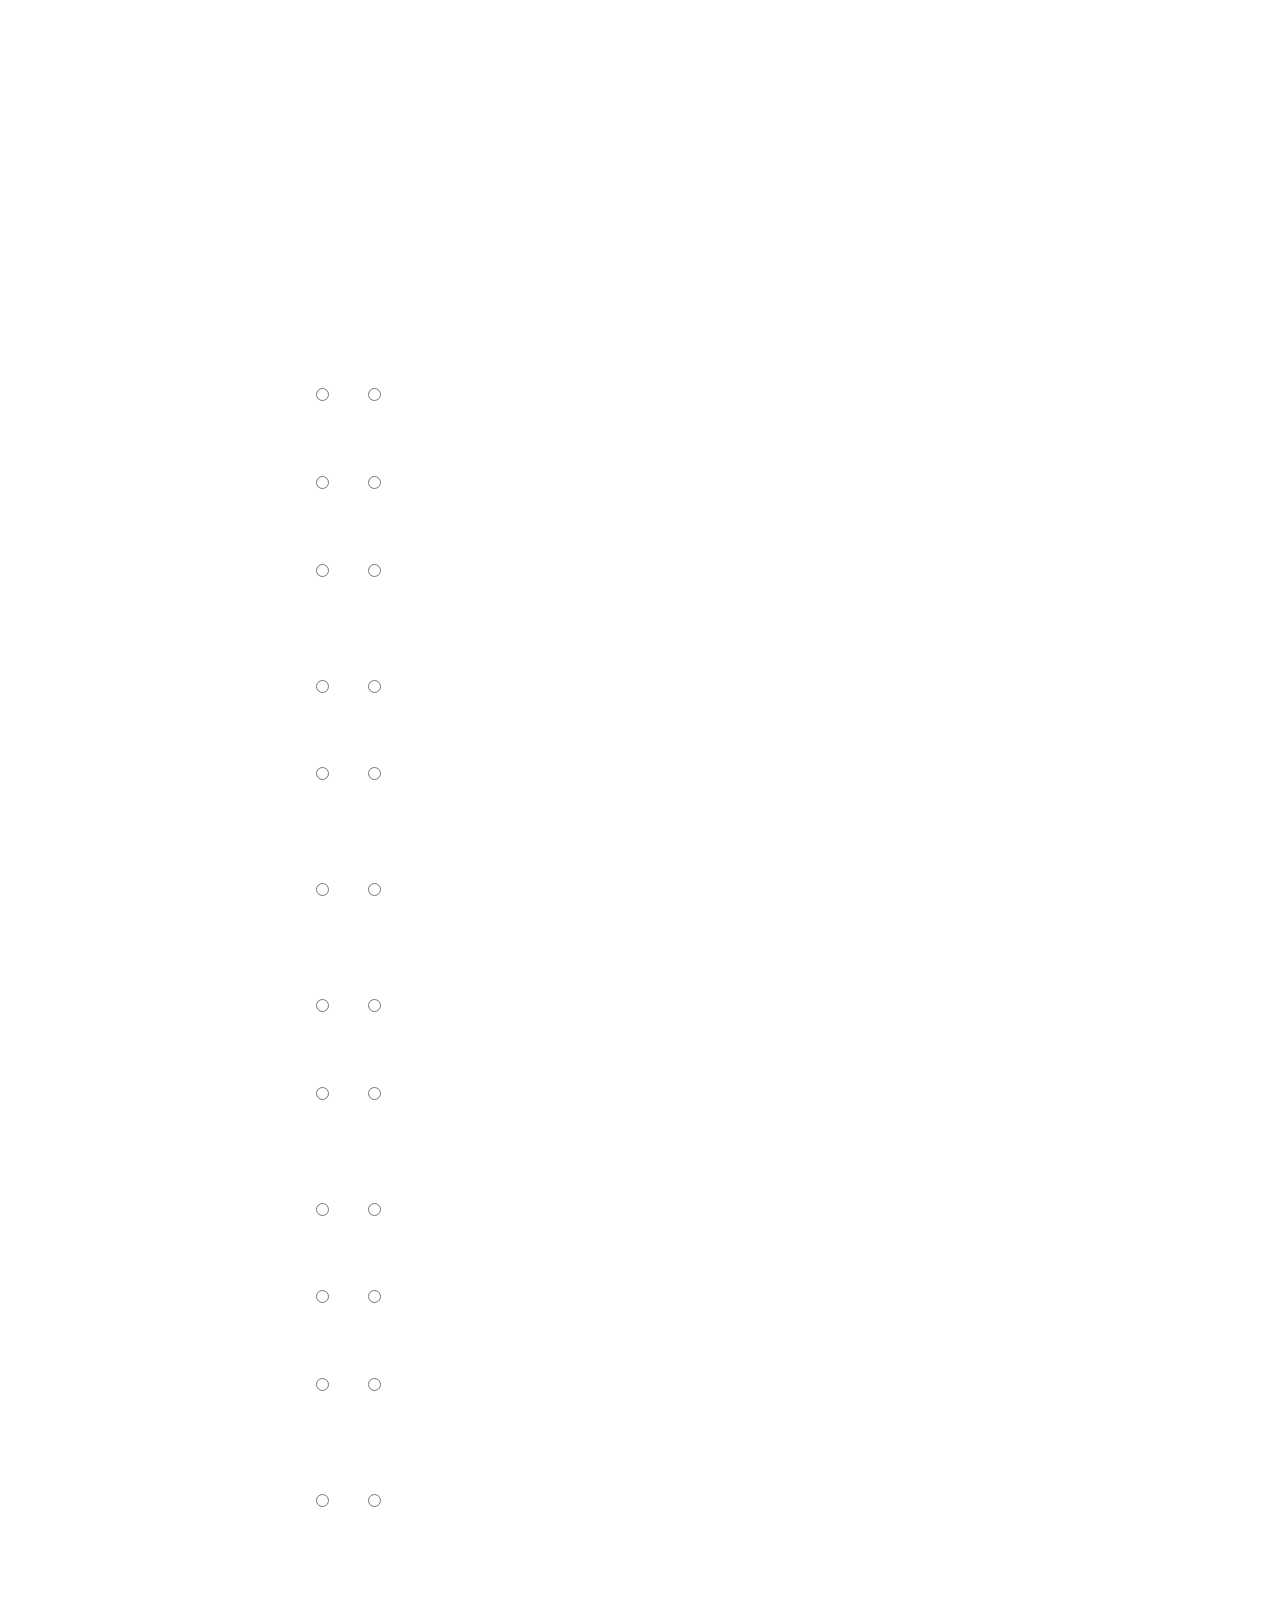
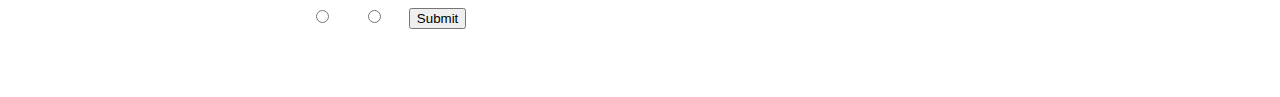
<file: quiz.html>
<!DOCTYPE html>
<html>
<head>
<meta name="description" content="Webpage description goes here" />
  <meta charset="utf-8">
  <title>Wellness Screening Quiz</title>
  <m
  eta name="viewport" content="width=device-width, initial-scale=1">
  <meta name="author" content="">
  <link rel="stylesheet" href="quiz.css">
</head>
<body>
<div id="main"><!-- open main div -->
<div id="header"><!-- open header div -->
<h1>Wellness Screening Quiz</h1>
</div><!-- close header div -->

<form id="Questions">

<h2>In the last 3 days, have you had Fever of at least 100 degrees F or Chills?</h2>
<label for="Yes"><input type="radio" name="q1" value="20" id="Yes" />Yes</label>
<label for="No"><input type="radio" name="q1" value="0" id="No" />No</label>

<h2>In the past 24 hours, have you had fatigue?</h2>
<label for="Yes"><input type="radio" name="q2" value="10" id="Yes" />Yes</label>
<label for="No"><input type="radio" name="q2" value="0" id="No" />No</label>

<h2>In the past 24 hours, have you had cough?</h2>
<label for="Yes"><input type="radio" name="q3" value="10" id="Yes" />Yes</label>
<label for="No"><input type="radio" name="q3" value="0" id="No" />No</label>

<h2>In the past 24 hours, have you had shortness of breath or difficulty breathing?</h2>
<label for="Yes"><input type="radio" name="q4" value="10" id="Yes" />Yes</label>
<label for="No"><input type="radio" name="q4" value="0" id="No" />No</label>

<h2>In the past 24 hours, did your whole body muscle aches?</h2>
<label for="Yes"><input type="radio" name="q5" value="10" id="Yes" />Yes</label>
<label for="No"><input type="radio" name="q5" value="0" id="No" />No</label>

<h2>In the past 24 hours, have you had new or worsening headache?</h2>
<label for="Yes"><input type="radio" name="q6" value="10" id="Yes" />Yes</label>
<label for="No"><input type="radio" name="q6" value="0" id="No" />No</label>

<h2>In the past 24 hours, have you had new loss of taste or smell?</h2>
<label for="Yes"><input type="radio" name="q7" value="10" id="Yes" />Yes</label>
<label for="No"><input type="radio" name="q7" value="0" id="No" />No</label>

<h2>In the past 24 hours, have you had sore throat?</h2>
<label for="Yes"><input type="radio" name="q8" value="10" id="Yes" />Yes</label>
<label for="No"><input type="radio" name="q8" value="0" id="No" />No</label>

<h2>In the past 24 hours, have you had congestion or runny nose?</h2>
<label for="Yes"><input type="radio" name="q9" value="10" id="Yes" />Yes</label>
<label for="No"><input type="radio" name="q9" value="0" id="No" />No</label>

<h2>In the past 24 hours, have you had nausea or vomiting?</h2>
<label for="Yes"><input type="radio" name="q10" value="10" id="Yes" />Yes</label>
<label for="No"><input type="radio" name="q10" value="0" id="No" />No</label>

<h2>In the past 24 hours, have you had diarrhea?</h2>
<label for="Yes"><input type="radio" name="q11" value="10" id="Yes" />Yes</label>
<label for="No"><input type="radio" name="q11" value="0" id="No" />No</label>

<h2>In the last 3 days, have you been in known close contact with a person who is lab confirmed to have COVID-19?</h2>
<label for="Yes"><input type="radio" name="q12" value="30" id="Yes" />Yes</label>
<label for="No"><input type="radio" name="q12" value="0" id="No" />No</label>

<h2>Are you being quarantined or living with anyone who has tested positive and is in isolation for COVID-19?</h2>
<label for="Yes"><input type="radio" name="q13" value="30" id="Yes" />Yes</label>
<label for="No"><input type="radio" name="q13" value="0" id="No" />No</label>

<button type="submit" value="Submit">Submit</button>

</form>



<p>Thank you for taking the Wellness Screening Quiz</p>

</div><!-- close main div -->

<script>
document.getElementById("Questions").onsubmit=function() {
       q1 = parseInt(document.querySelector('input[name = "q1"]:checked').value);
	   q2 = parseInt(document.querySelector('input[name = "q2"]:checked').value);
	   q3 = parseInt(document.querySelector('input[name = "q3"]:checked').value);
	   q4 = parseInt(document.querySelector('input[name = "q4"]:checked').value);
	   q5 = parseInt(document.querySelector('input[name = "q5"]:checked').value);
	   q6 = parseInt(document.querySelector('input[name = "q6"]:checked').value);
	   q7 = parseInt(document.querySelector('input[name = "q7"]:checked').value);
	   q8 = parseInt(document.querySelector('input[name = "q8"]:checked').value);
	   q9 = parseInt(document.querySelector('input[name = "q9"]:checked').value);
	   q10 = parseInt(document.querySelector('input[name = "q10"]:checked').value);
	   q11 = parseInt(document.querySelector('input[name = "q11"]:checked').value);
	   q12 = parseInt(document.querySelector('input[name = "q12"]:checked').value);
	   q13 = parseInt(document.querySelector('input[name = "q13"]:checked').value);
	   
	   
	   result = q1 + q2 + q3 + q4 + q5 + q6 + q7 + q8 + q9 + q10 + q11 + q12 + q13;

	   // if result >= 30 save into database as potentially infected 
	   
return false;
}

</script>

</body>
</html>
</file>
<file: quiz.css>
.content {
    margin-top: auto;
    margin-bottom: auto;
}
h1{
	font-weight: 700;
	font-size: 5em;
}
html{
	background: url(https://www.fcc.gov/sites/default/files/coronavirus.mobile.banner_1.png) no-repeat center center fixed;
	-webkit-background-size: cover;
	-moz-background-size: cover;
	-o-background-size: cover;
	background-size: cover;
	font-family: 'Rubik', sans-serif;
	color: white;
}

#main {
  margin: auto;
  width: 52%;
  border: none;
  padding: 10px;
}
</file>
